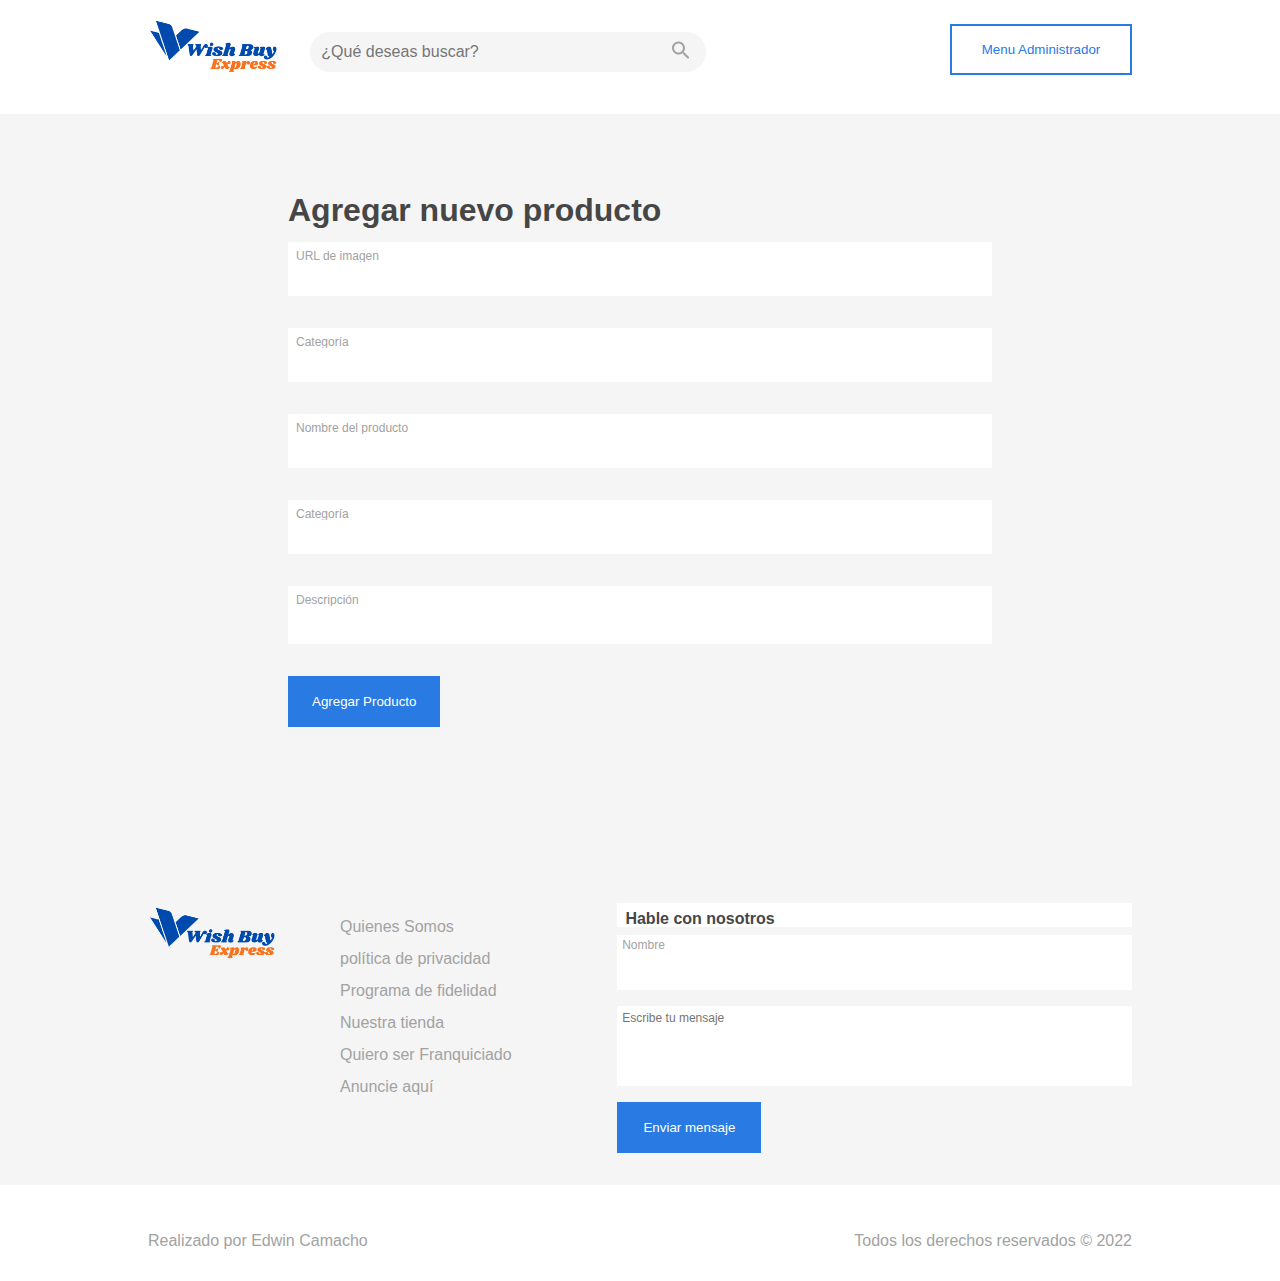
<file: paginas/agregar-nuevo.html>
<!DOCTYPE html>
<html lang="es">
    <head>
        <meta charset="UTF-8">
        <title>Tienda | wishbuyexpress.com</title>
        <link rel="shortcut icon" href="../imagenes/icono.jpg" type="image/x-icon">
        <meta name="viewport" content="width=device-width, initial-scale=1.0">
        <meta name="description" content=" ">
        <link rel="stylesheet" href="../css/reset.css">
        <link href="https://fonts.googleapis.com/css2?family=Open+Sans:wght@400;500;700&family=Raleway:wght@400;500;700&display=swap" rel="stylesheet">
        <link rel="stylesheet" href="../css/style.css">
        <link rel="stylesheet" href="../css/cabecera.css">
        <link rel="stylesheet" href="../css/contacto.css">
        <link rel="stylesheet" href="../css/nuevo-producto.css">





        <link rel="stylesheet" href="../css/footer.css">
    </head>
    <body>
        <header>
            <section class="cabecera">
                <div class="logo">
                    <img class="img-logo" src="../imagenes/logo-wish.png" width="150">
                </div>
                <div class="cabecera__contenedor">
                    <div class="buscador">
                        <input type="text" class="buscador__texto" placeholder="¿Qué deseas buscar?">
                        <button class="buscar__boton"><img src="../imagenes/lupa-buscar.svg"></button>
                    </div>
                    <div class="btn_menu-admin">
                        <button class="bonton__cabecera">Menu Administrador</button>
                    </div>
                </div>
               
            </section>
        </header>
        <main>
            <section class="agregar-producto__contenedor">
                <h2 class="titulo">Agregar nuevo producto</h2>
                <div class="nuevo-producto">
                    <label class="nuevo-producto__titulo">URL de imagen</label>
                    <input type="text" id="url-imagen">
                    <label class="nuevo-producto__titulo">Categoría</label>
                    <input type="text" id="categoria">
                    <label class="nuevo-producto__titulo">Nombre del producto</label>
                    <input type="text" id="nombreProducto">
                    <label class="nuevo-producto__titulo">Categoría</label>
                    <input type="text" id="precio">
                    <label class="nuevo-producto__titulo">Descripción</label>
                    <textarea id="descripcion"></textarea>
                </div>
                <div class="bonton__agregar-nuevo">
                    <button class="boton">Agregar Producto</button>
                </div>
                

            </section>
            
        </main>
        <section class="container__contacto">
            <div class="contacto">
                <div class="contacto__logo">
                    <img src="../imagenes/logo-wish.png" width="200">
                </div>
                <div class="contacto__menu">
                    <nav>
                        <ul>
                            <li><a href="" class="contacto__enlace"></a>Quienes Somos</li>
                            <li><a href="" class="contacto__enlace"></a>política de privacidad</li>
                            <li><a href="" class="contacto__enlace"></a>Programa de fidelidad</li>
                            <li><a href="" class="contacto__enlace"></a>Nuestra tienda</li>
                            <li><a href="" class="contacto__enlace"></a>Quiero ser Franquiciado</li>
                            <li><a href="" class="contacto__enlace"></a>Anuncie aquí</li>
                        </ul>
                    </nav>
                </div>
            </div>
            <div class="form__contacto">
                <form action="" method="post">
                    <label id="contacto__titulo">Hable con nosotros</label>
                    <label for="text-contacto" id="nombre">Nombre</label>
                    <input id="text-contacto" type="text" name="user_name" required>
                    <textarea cols="70" rows="5" id="msg" name="user_msg" placeholder="Escribe tu mensaje" ></textarea> 
                    <button type="submit" class="boton__enviar boton">Enviar mensaje</button>
                </form>
            </div> 
        </section>
    </body>
    <script src="../js/index.js"></script>
    <footer>
        <div class="piePagina">
            <p>Realizado por Edwin Camacho</p>
            <p>Todos los derechos reservados &copy 2022</p>
        </div>

    </footer>
</html>
</file>
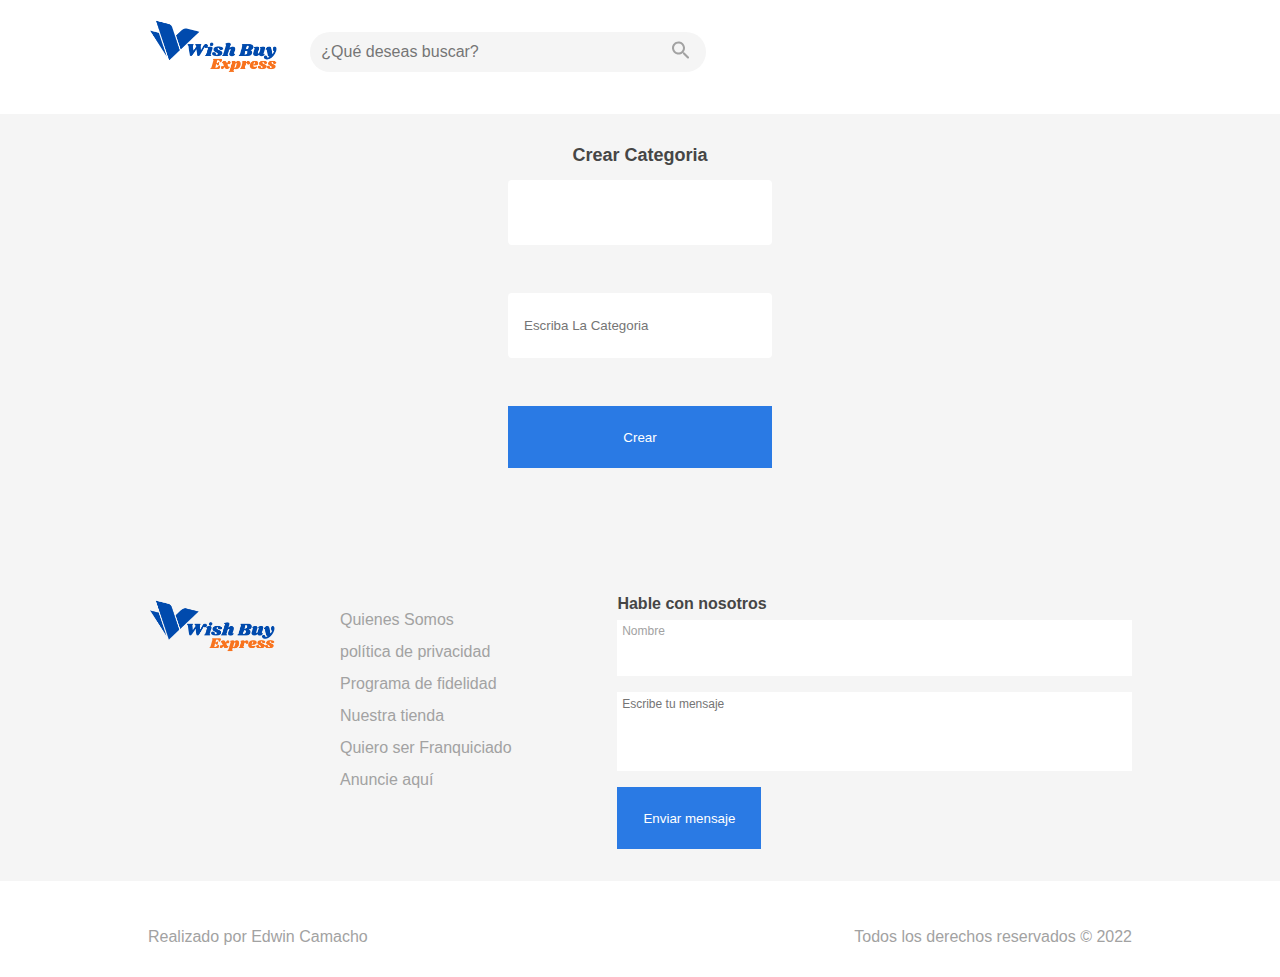
<file: paginas/categoria.html>
<!DOCTYPE html>
<html lang="es">
    <head>
        <meta charset="UTF-8">
        <title>Tienda | wishbuyexpress.com</title>
        <link rel="shortcut icon" href="../imagenes/icono.jpg" type="image/x-icon">
        <meta name="viewport" content="width=device-width, initial-scale=1.0">
        <meta name="description" content=" ">
        <link rel="stylesheet" href="../css/reset.css">
        <link href="https://fonts.googleapis.com/css2?family=Open+Sans:wght@400;500;700&family=Raleway:wght@400;500;700&display=swap" rel="stylesheet">
        <link rel="stylesheet" href="../css/style.css">
        <link rel="stylesheet" href="../css/cabecera.css">
        <link rel="stylesheet" href="../css/contacto.css">
        <link rel="stylesheet" href="../css/footer.css">
        <link rel="stylesheet" href="../css/categoria.css">
    </head>
    <body>
        <header>
            <section class="cabecera">
                <div class="logo">
                    <a href="../index.html"><img class="img-logo" src="../imagenes/logo-wish.png" width="150"></a>
                </div>
                <div class="cabecera__contenedor">
                    <div class="buscador">
                        <input type="text" class="buscador__texto" placeholder="¿Qué deseas buscar?">
                        <button class="buscar__boton"><img src="../imagenes/lupa-buscar.svg"></button>
                    </div>
                </div>
               
            </section>
        </header>
        <main>
            <section class="categoria_contenedor">
                <h2 class="titulo">Crear Categoria</h2>
                <input id="numberId" type="text" readonly/>
                <input id="categoria" type="text" placeholder="Escriba la categoria" data-input-categoria spellcheck="true">
                <button class="boton" type="submit" id="boton__addCategoria" data-btn-categoria>Crear</button>
            </section>
        </main>
        <section class="container__contacto">
            <div class="contacto">
                <div class="contacto__logo">
                    <img src="../imagenes/logo-wish.png" width="200">
                </div>
                <div class="contacto__menu">
                    <nav>
                        <ul>
                            <li><a href="" class="contacto__enlace"></a>Quienes Somos</li>
                            <li><a href="" class="contacto__enlace"></a>política de privacidad</li>
                            <li><a href="" class="contacto__enlace"></a>Programa de fidelidad</li>
                            <li><a href="" class="contacto__enlace"></a>Nuestra tienda</li>
                            <li><a href="" class="contacto__enlace"></a>Quiero ser Franquiciado</li>
                            <li><a href="" class="contacto__enlace"></a>Anuncie aquí</li>
                        </ul>
                    </nav>
                </div>
            </div>
            <div class="form__contacto">
                <form action="" method="post">
                    <h3 id="contacto__titulo">Hable con nosotros</h3>
                    <label for="text-contacto" id="nombre">Nombre</label>
                    <input id="text-contacto" type="text" name="user_name" required>
                    <textarea cols="70" rows="5" id="msg" name="user_msg" placeholder="Escribe tu mensaje" required></textarea> 
                    <button type="submit" class="boton__enviar boton">Enviar mensaje</button>
                </form>
            </div> 
        </section>
    </body>
    <script src="../js/component/addCategoria.js"></script>
    <footer>
        <div class="piePagina">
            <p>Realizado por Edwin Camacho</p>
            <p>Todos los derechos reservados &copy 2022</p>
        </div>

    </footer>
</html>
</file>
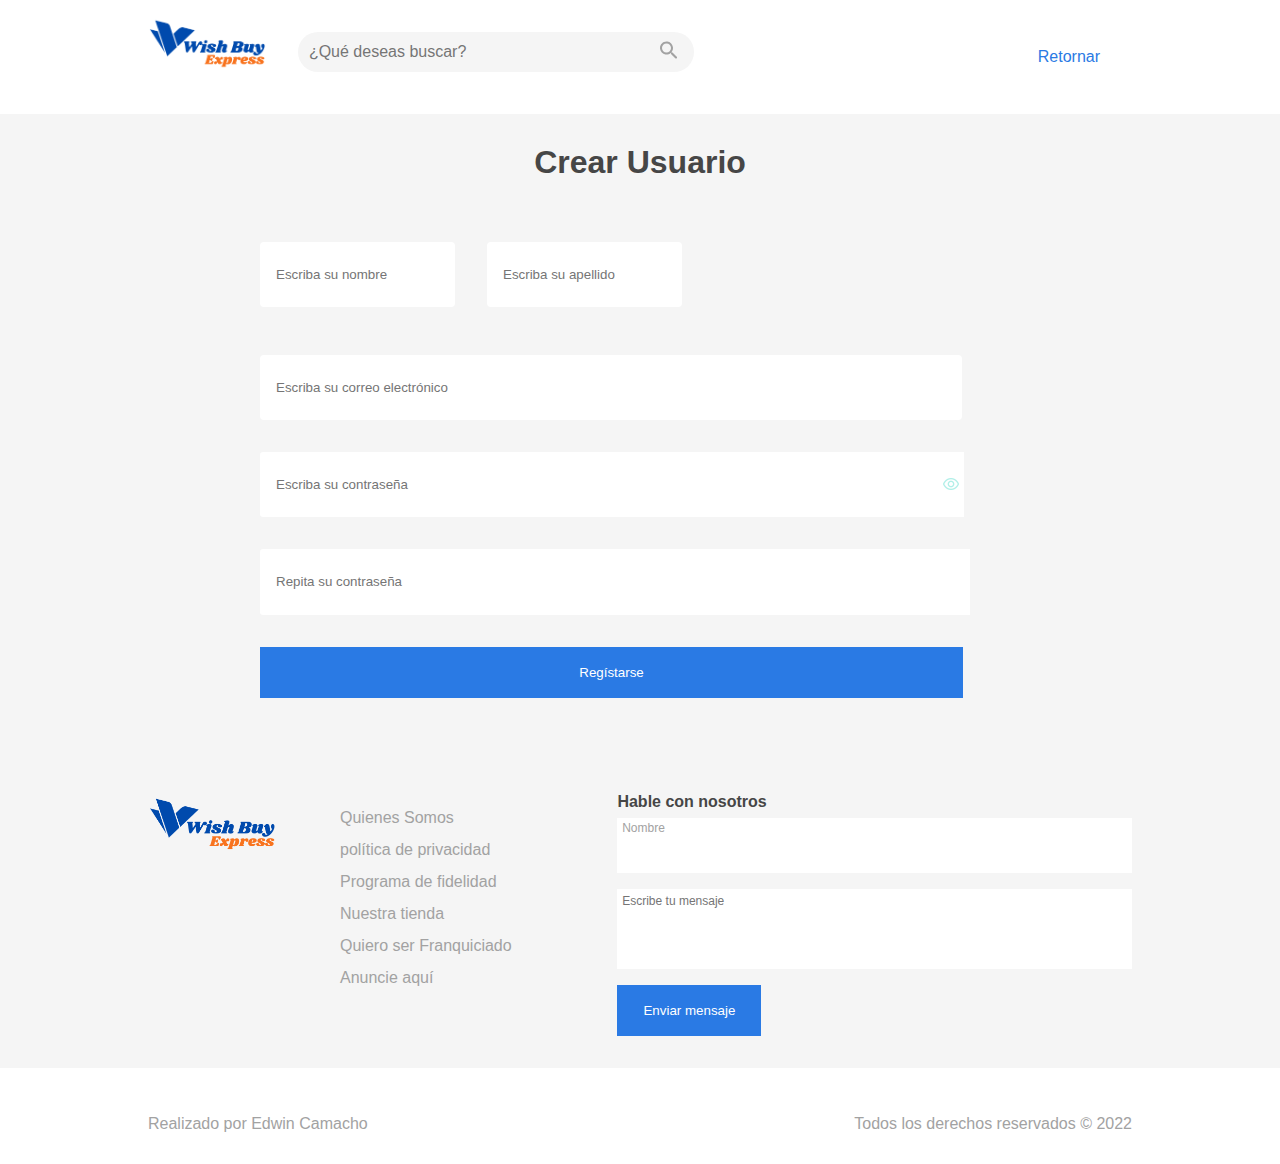
<file: paginas/crear-usuario.html>
<!DOCTYPE html>
<html lang="es">
    <head>
        <meta charset="UTF-8">
        <title>Tienda | wishbuyexpress.com</title>
        <link rel="shortcut icon" href="../imagenes/icono.jpg" type="image/x-icon">
        <meta name="viewport" content="width=device-width, initial-scale=1.0">
        <meta name="description" content=" ">
        <link rel="stylesheet" href="../css/reset.css">
        <link href="https://fonts.googleapis.com/css2?family=Open+Sans:wght@400;500;700&family=Raleway:wght@400;500;700&display=swap" rel="stylesheet">
        <link rel="stylesheet" href="../css/style.css">
        <link rel="stylesheet" href="../css/cabecera.css">
        <link rel="stylesheet" href="../css/contacto.css">
        <link rel="stylesheet" href="../css/footer.css">
        <link rel="stylesheet" href="../css/crear-usuario.css">
    </head>
    <body>
        <header>
            <form class="cabecera">
                <div class="logo">
                    <a href="../index.html"><img class="img-logo" src="../imagenes/logo-wish.png" width="150"></a>
                </div>
                <div class="cabecera__contenedor">
                    <div class="buscador">
                        <input type="text" class="buscador__texto" placeholder="¿Qué deseas buscar?">
                        <button class="buscar__boton"><img src="../imagenes/lupa-buscar.svg"></button>
                    </div>
                </div> 
                <div class="registrar">
                    <a href="../paginas/home-login.html" class="registrarse">Retornar</a>
                </div>
            </section>
        </header>
        <main>
            <form >
                <div class="crearUsuario__contenedor">
                    <h2 class="titulo tituloEncabezado">Crear Usuario</h2>
                
                    <div class="nombreApellido__username"> 
                        <input id="username" title="Nombre" autocomplete="given-name" type="text" name='username' placeholder="Escriba su nombre" required>
                        <input id="lastname" title="Apellido" type="text" autocomplete="family-name" name='lastname' placeholder="Escriba su apellido" required>
                    </div>
                    
                    <div class="username__email">
                        <input id="email" type="email" name="username" placeholder="Escriba su correo electrónico" required>
                        <img id="validacion_email" style="visibility: hidden;"></img>
                    </div>
                    <div class="verPassword1">
                        <input id="password1" type="password" autocomplete="new-password" name='password1' placeholder="Escriba su contraseña" required>
                        <button class="btnOjoPassword" id="ojopassword" type="button"></button>
                        <img id="validacion_password1" style="visibility: hidden;"></img>
                        
                    </div>
                    <div class="verPassword1">
                        <input id="password2" type="password" name='password2' placeholder="Repita su contraseña" required>
                        <img id="validacion_password2" style="visibility: hidden;"></img>
                    </div>
                    
                    
                    <samp id="accesoDenegado"></samp>
                    <button class="boton" type="submit" id="boton__registraUsuario">Regístarse</button>

                </div>
                
            </form>
        </main>
        <section class="container__contacto">
            <div class="contacto">
                <div class="contacto__logo">
                    <img src="../imagenes/logo-wish.png" width="200">
                </div>
                <div class="contacto__menu">
                    <nav>
                        <ul>
                            <li><a href="" class="contacto__enlace"></a>Quienes Somos</li>
                            <li><a href="" class="contacto__enlace"></a>política de privacidad</li>
                            <li><a href="" class="contacto__enlace"></a>Programa de fidelidad</li>
                            <li><a href="" class="contacto__enlace"></a>Nuestra tienda</li>
                            <li><a href="" class="contacto__enlace"></a>Quiero ser Franquiciado</li>
                            <li><a href="" class="contacto__enlace"></a>Anuncie aquí</li>
                        </ul>
                    </nav>
                </div>
            </div>
            <div class="form__contacto">
                <form action="" method="post">
                    <h3 id="contacto__titulo">Hable con nosotros</h3>
                    <label for="text-contacto" id="nombre">Nombre</label>
                    <input id="text-contacto" type="text" name="user_name" required>
                    <textarea cols="70" rows="5" id="msg" name="user_msg" placeholder="Escribe tu mensaje" required></textarea> 
                    <button type="submit" class="boton__enviar boton">Enviar mensaje</button>
                </form>
            </div> 
        </section>
    </body>
    <script src="../js/addClientes.js"></script>
    <footer>
        <div class="piePagina">
            <p>Realizado por Edwin Camacho</p>
            <p>Todos los derechos reservados &copy 2022</p>
        </div>

    </footer>
</html>
</file>
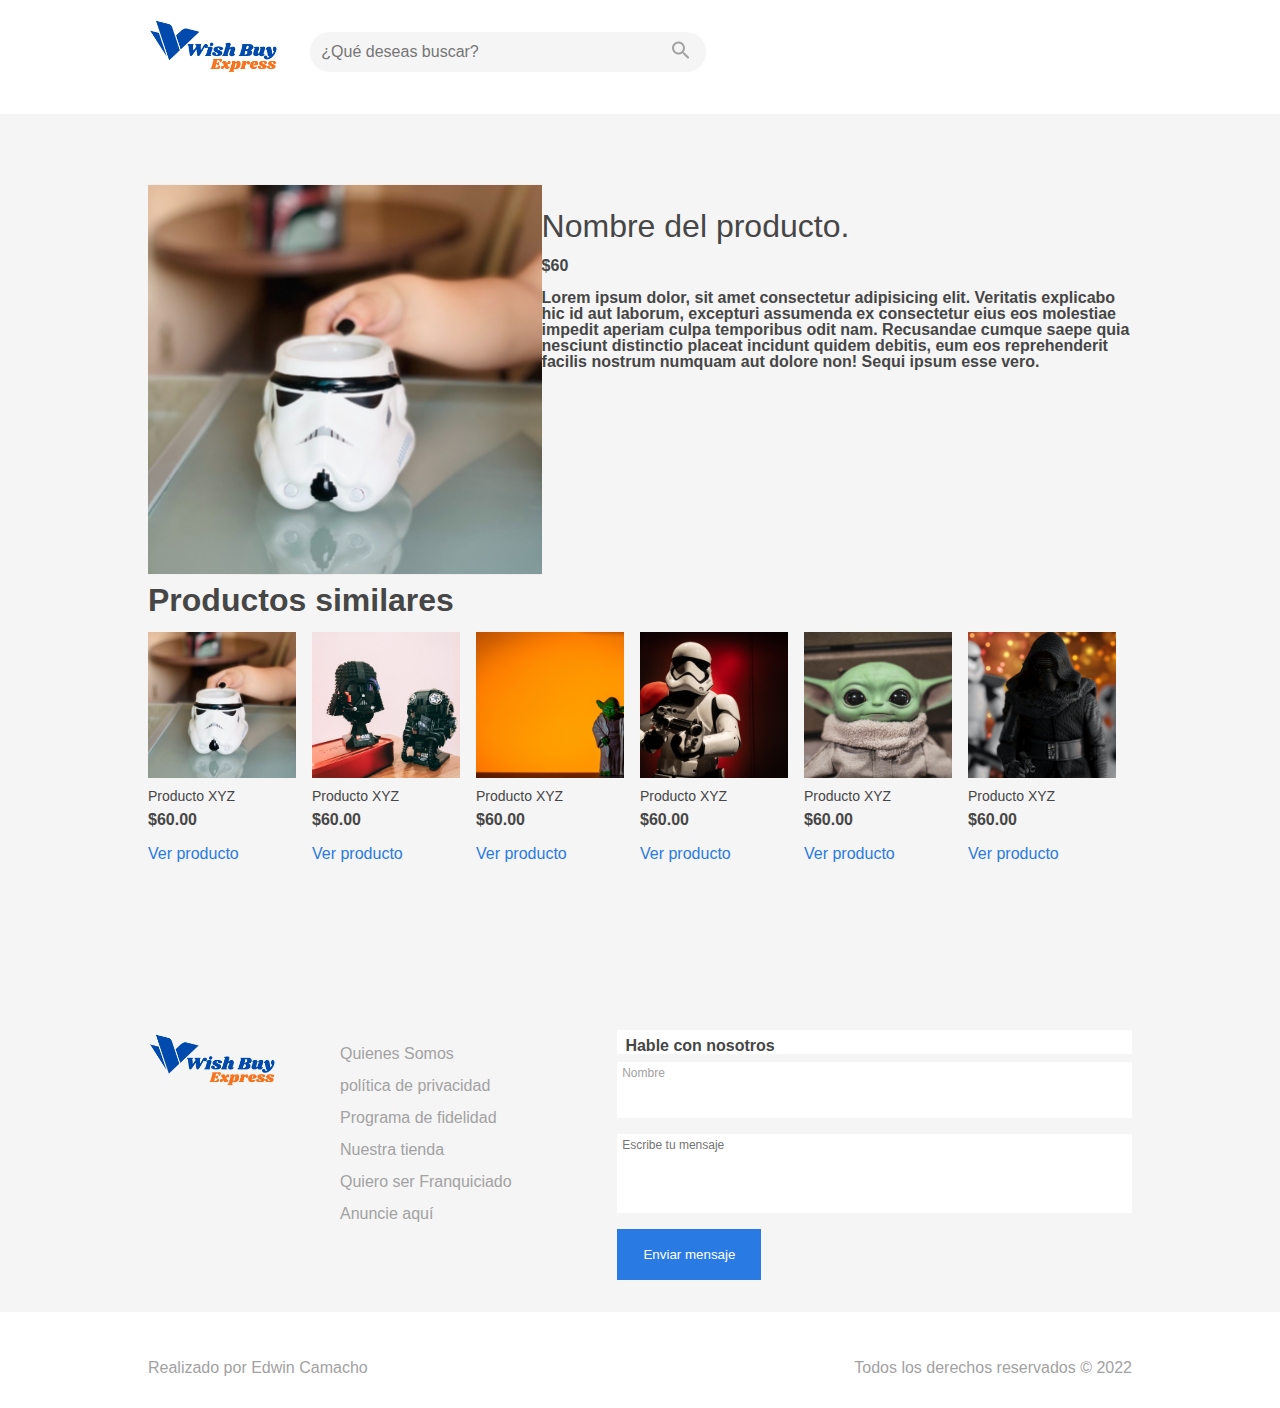
<file: paginas/detalle-producto.html>
<!DOCTYPE html>
<html lang="es">
    <head>
        <meta charset="UTF-8">
        <title>Tienda | wishbuyexpress.com</title>
        <link rel="shortcut icon" href="../imagenes/icono.jpg" type="image/x-icon">
        <meta name="viewport" content="width=device-width, initial-scale=1.0">
        <meta name="description" content=" ">
        <link rel="stylesheet" href="../css/reset.css">
        <link href="https://fonts.googleapis.com/css2?family=Open+Sans:wght@400;500;700&family=Raleway:wght@400;500;700&display=swap" rel="stylesheet">
        <link rel="stylesheet" href="../css/style.css">
        <link rel="stylesheet" href="../css/cabecera.css">
        <link rel="stylesheet" href="../css/contacto.css">
        <link rel="stylesheet" href="../css/card.css">
        <link rel="stylesheet" href="../css/container-seccion.css">
        <link rel="stylesheet" href="../css/detalles-producto.css">






        <link rel="stylesheet" href="../css/footer.css">
    </head>
    <body>
        <header>
            <section class="cabecera">
                <div class="logo">
                    <a href="../index.html"><img class="img-logo" src="../imagenes/logo-wish.png" width="150"></a>
                </div>
                <div class="cabecera__contenedor">
                    <div class="buscador">
                        <input type="text" class="buscador__texto" placeholder="¿Qué deseas buscar?">
                        <button class="buscar__boton"><img src="../imagenes/lupa-buscar.svg"></button>
                    </div>

                </div>
               
            </section>
        </header>
        <main>
            <section class="detalle-producto__container">
                <div class="detalle-producto__contenido">
                    <div class="detalle-producto__imagen">
                        <img id="img-producto" src="../imagenes/unsplash_6FDXGY9J6y4.svg">
                    </div>
                    <div class="detalle-producto__detalle">
                        <h2 id="nombre-producto" class="titulo">Nombre del producto.</h3>
                        <h4 id="precio-producto">$60</h4>
                        <h3 id="descripcion-producto">Lorem ipsum dolor, sit amet consectetur adipisicing elit. Veritatis explicabo hic id aut laborum, excepturi assumenda ex consectetur eius eos molestiae impedit aperiam culpa temporibus odit nam. Recusandae cumque saepe quia nesciunt distinctio placeat incidunt quidem debitis, eum eos reprehenderit facilis nostrum numquam aut dolore non! Sequi ipsum esse vero.</h3>
                    </div>
                </div>   
            </section>
            <section class="container__seccion">
                <div class="container__titulo">
                    <h2>Productos similares</h2>
                </div>
                <div class="contenedor__card">
                    <div class="card">
                        <a href=""><img src="../imagenes/unsplash_6FDXGY9J6y4.svg"></a>
                        <h2 class="producto">Producto XYZ</h2>
                        <h3 class="precio">$60.00</h3>
                        <a href="" class="ir__producto">Ver producto</a>
                    </div>
                    <div class="card">
                        <a href=""><img src="../imagenes/unsplash_epRFE_hBNjo.svg"></a>
                        <h2 class="producto">Producto XYZ</h2>
                        <h3 class="precio">$60.00</h3>
                        <a href="" class="ir__producto">Ver producto</a>
                    </div>
                    <div class="card">
                        <a href=""><img src="../imagenes/unsplash_KeGToDVN0l4.svg"></a>
                        <h2 class="producto">Producto XYZ</h2>
                        <h3 class="precio">$60.00</h3>
                        <a href="" class="ir__producto">Ver producto</a>
                    </div>
                    <div class="card">
                        <a href=""><img src="../imagenes/unsplash_4OHkK555s1A.svg"></a>
                        <h2 class="producto">Producto XYZ</h2>
                        <h3 class="precio">$60.00</h3>
                        <a href="" class="ir__producto">Ver producto</a>
                    </div>
                    <div class="card">
                        <a href=""><img src="../imagenes/unsplash_R8L1l9RN198.svg"></a>
                        <h2 class="producto">Producto XYZ</h2>
                        <h3 class="precio">$60.00</h3>
                        <a href="" class="ir__producto">Ver producto</a>
                    </div>
                    <div class="card">
                        <a href=""><img src="../imagenes/unsplash_1VV1MRafd7A.svg"></a>
                        <h2 class="producto">Producto XYZ</h2>
                        <h3 class="precio">$60.00</h3>
                        <a href="" class="ir__producto">Ver producto</a>
                    </div>
                </div>
            </section>
            
        </main>
        <section class="container__contacto">
            <div class="contacto">
                <div class="contacto__logo">
                    <img src="../imagenes/logo-wish.png" width="200">
                </div>
                <div class="contacto__menu">
                    <nav>
                        <ul>
                            <li><a href="" class="contacto__enlace"></a>Quienes Somos</li>
                            <li><a href="" class="contacto__enlace"></a>política de privacidad</li>
                            <li><a href="" class="contacto__enlace"></a>Programa de fidelidad</li>
                            <li><a href="" class="contacto__enlace"></a>Nuestra tienda</li>
                            <li><a href="" class="contacto__enlace"></a>Quiero ser Franquiciado</li>
                            <li><a href="" class="contacto__enlace"></a>Anuncie aquí</li>
                        </ul>
                    </nav>
                </div>
            </div>
            <div class="form__contacto">
                <form action="" method="post">
                    <label id="contacto__titulo">Hable con nosotros</label>
                    <label for="text-contacto" id="nombre">Nombre</label>
                    <input id="text-contacto" type="text" name="user_name" required>
                    <textarea cols="70" rows="5" id="msg" name="user_msg" placeholder="Escribe tu mensaje" required></textarea> 
                    <button type="submit" class="boton__enviar boton">Enviar mensaje</button>
                </form>
            </div> 
        </section>
    </body>
    <script src="../js/index.js"></script>
    <footer>
        <div class="piePagina">
            <p>Realizado por Edwin Camacho</p>
            <p>Todos los derechos reservados &copy 2022</p>
        </div>

    </footer>
</html>
</file>
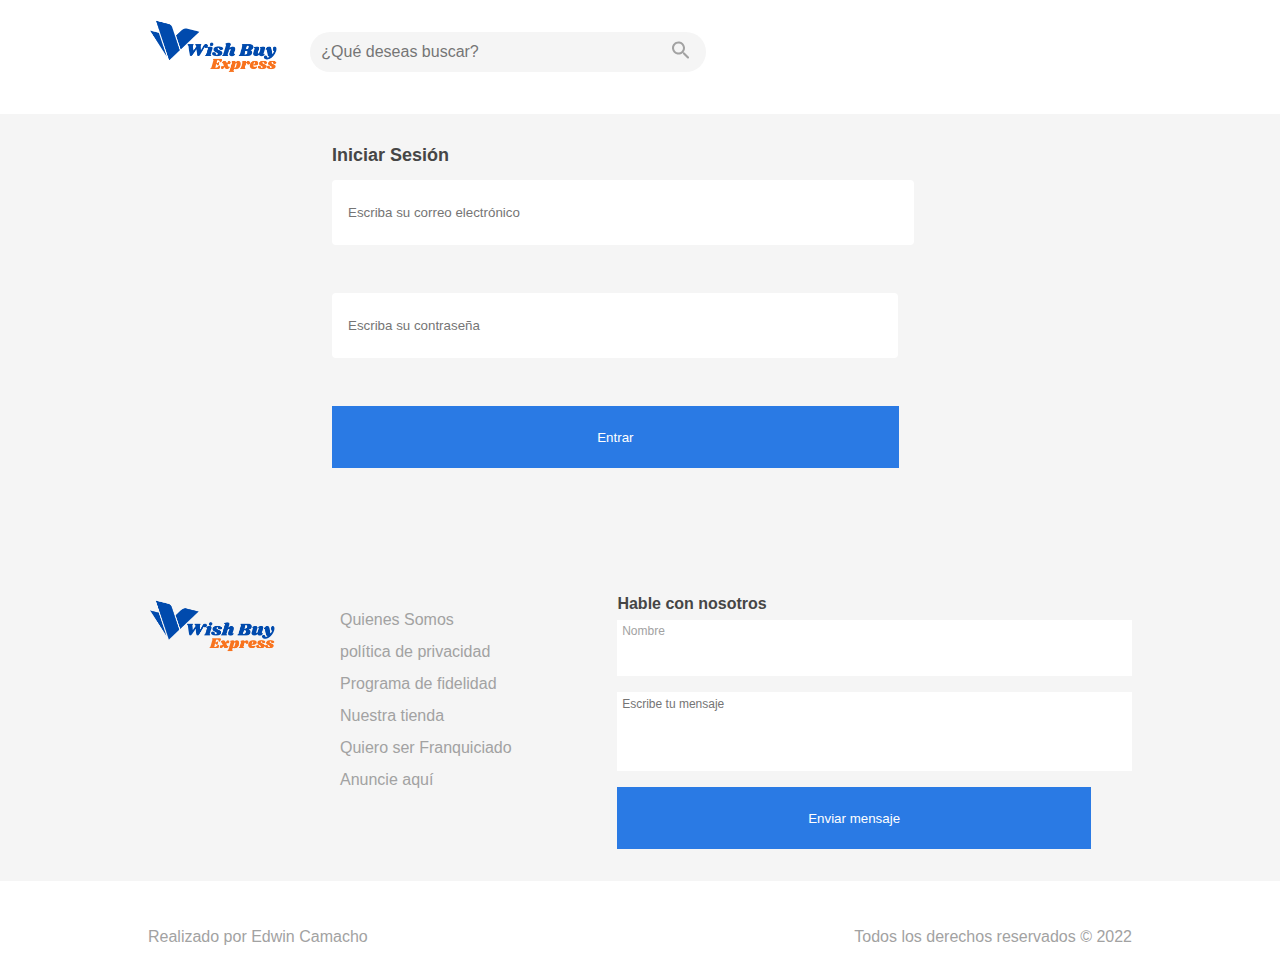
<file: paginas/home-login.html>
<!DOCTYPE html>
<html lang="es">
    <head>
        <meta charset="UTF-8">
        <title>Tienda | wishbuyexpress.com</title>
        <link rel="shortcut icon" href="../imagenes/icono.jpg" type="image/x-icon">
        <meta name="viewport" content="width=device-width, initial-scale=1.0">
        <meta name="description" content=" ">
        <link rel="stylesheet" href="../css/reset.css">
        <link href="https://fonts.googleapis.com/css2?family=Open+Sans:wght@400;500;700&family=Raleway:wght@400;500;700&display=swap" rel="stylesheet">
        <link rel="stylesheet" href="../css/style.css">
        <link rel="stylesheet" href="../css/cabecera.css">
        <link rel="stylesheet" href="../css/contacto.css">
        <link rel="stylesheet" href="../css/footer.css">
        <link rel="stylesheet" href="../css/home-login.css">
    </head>
    <body>
        <header>
            <section class="cabecera">
                <div class="logo">
                    <a href="../index.html"><img class="img-logo" src="../imagenes/logo-wish.png" width="150"></a>
                </div>
                <div class="cabecera__contenedor">
                    <div class="buscador">
                        <input type="text" class="buscador__texto" placeholder="¿Qué deseas buscar?">
                        <button class="buscar__boton"><img src="../imagenes/lupa-buscar.svg"></button>
                    </div>
                </div>
               
            </section>
        </header>
        <main>
            <section class="login_contenedor">
                <h2 class="titulo">Iniciar Sesión</h2>
                <div class="username__email">
                    <input id="email" type="email" name="username" placeholder="Escriba su correo electrónico" required>
                    <img id="validacion" style="visibility: hidden;"></img>
                </div>
                <input id="password" type="password" name='password' placeholder="Escriba su contraseña" required>
                <samp id="accesoDenegado"></samp>
                <button class="boton" type="submit" id="boton__registraUsuario">Entrar</button>
            </section>
        </main>
        <section class="container__contacto">
            <div class="contacto">
                <div class="contacto__logo">
                    <img src="../imagenes/logo-wish.png" width="200">
                </div>
                <div class="contacto__menu">
                    <nav>
                        <ul>
                            <li><a href="" class="contacto__enlace"></a>Quienes Somos</li>
                            <li><a href="" class="contacto__enlace"></a>política de privacidad</li>
                            <li><a href="" class="contacto__enlace"></a>Programa de fidelidad</li>
                            <li><a href="" class="contacto__enlace"></a>Nuestra tienda</li>
                            <li><a href="" class="contacto__enlace"></a>Quiero ser Franquiciado</li>
                            <li><a href="" class="contacto__enlace"></a>Anuncie aquí</li>
                        </ul>
                    </nav>
                </div>
            </div>
            <div class="form__contacto">
                <form action="" method="post">
                    <h3 id="contacto__titulo">Hable con nosotros</h3>
                    <label for="text-contacto" id="nombre">Nombre</label>
                    <input id="text-contacto" type="text" name="user_name" required>
                    <textarea cols="70" rows="5" id="msg" name="user_msg" placeholder="Escribe tu mensaje" required></textarea> 
                    <button type="submit" class="boton__enviar boton">Enviar mensaje</button>
                </form>
            </div> 
        </section>
    </body>
    <script src="../js/login.js"></script>
    <footer>
        <div class="piePagina">
            <p>Realizado por Edwin Camacho</p>
            <p>Todos los derechos reservados &copy 2022</p>
        </div>

    </footer>
</html>
</file>
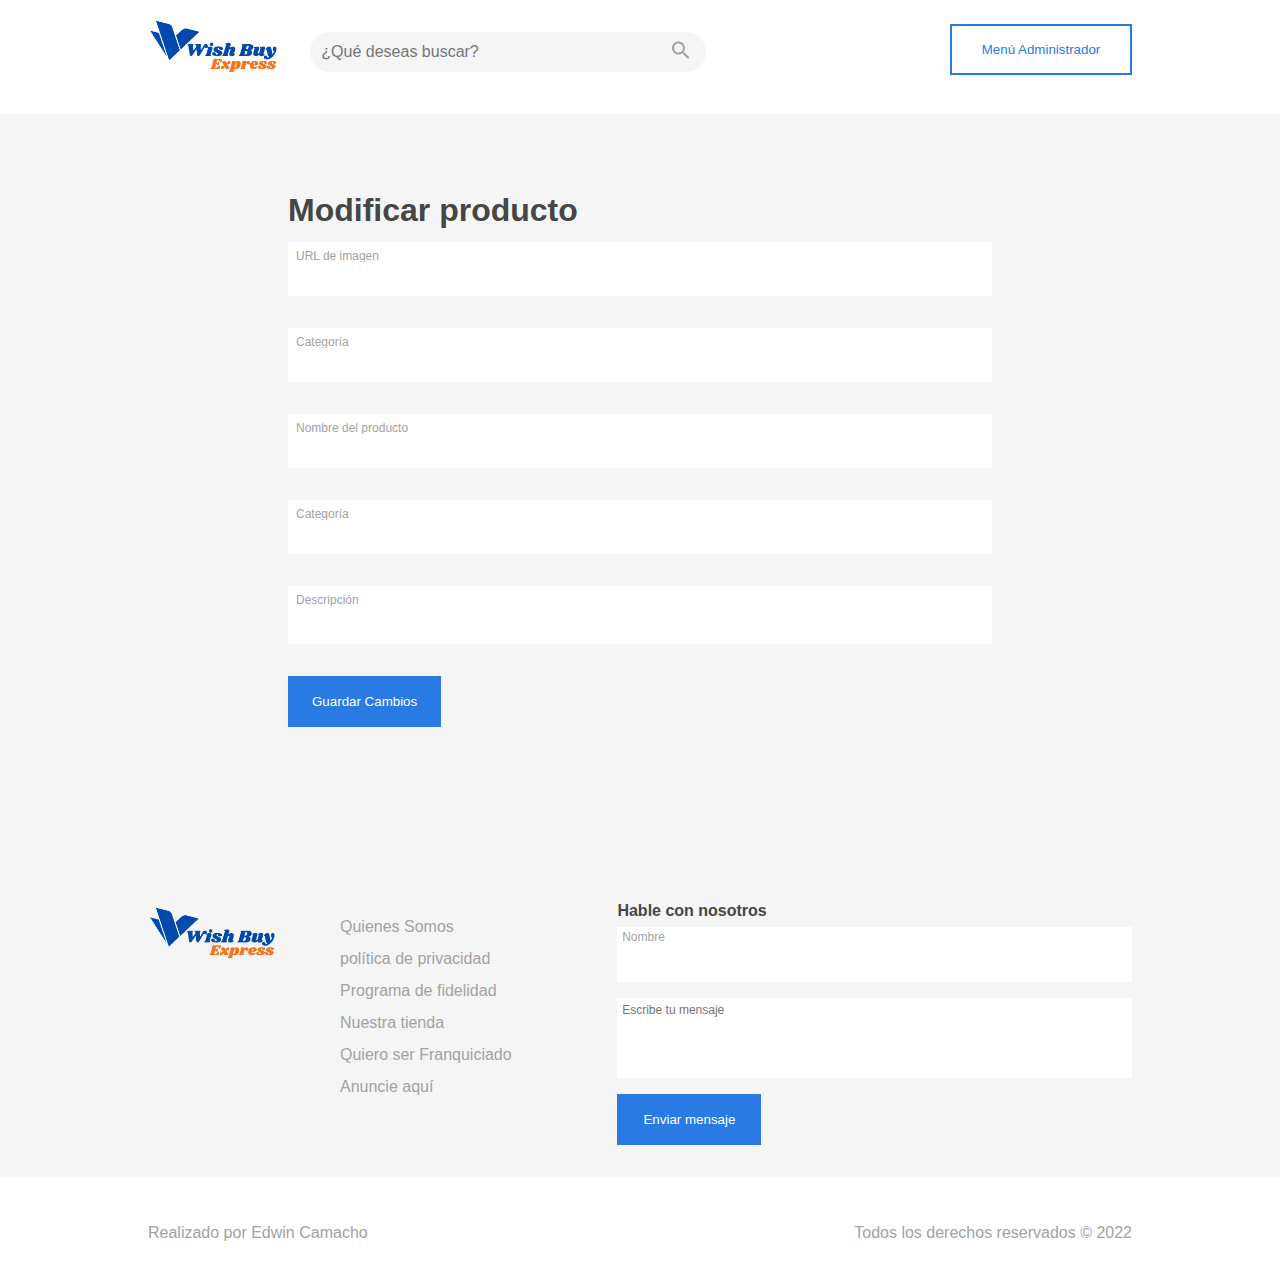
<file: paginas/modificar-producto.html>
<!DOCTYPE html>
<html lang="es">
    <head>
        <meta charset="UTF-8">
        <title>Tienda | wishbuyexpress.com</title>
        <link rel="shortcut icon" href="../imagenes/icono.jpg" type="image/x-icon">
        <meta name="viewport" content="width=device-width, initial-scale=1.0">
        <meta name="description" content=" ">
        <link rel="stylesheet" href="../css/reset.css">
        <link href="https://fonts.googleapis.com/css2?family=Open+Sans:wght@400;500;700&family=Raleway:wght@400;500;700&display=swap" rel="stylesheet">
        <link rel="stylesheet" href="../css/style.css">
        <link rel="stylesheet" href="../css/cabecera.css">
        <link rel="stylesheet" href="../css/contacto.css">
        <link rel="stylesheet" href="../css/nuevo-producto.css">





        <link rel="stylesheet" href="../css/footer.css">
    </head>
    <body>
        <header>
            <section class="cabecera">
                <div class="logo">
                    <a href="../index.html"><img class="img-logo" src="../imagenes/logo-wish.png" width="150"></a>
                </div>
                <div class="cabecera__contenedor">
                    <div class="buscador">
                        <input type="text" class="buscador__texto" placeholder="¿Qué deseas buscar?">
                        <button class="buscar__boton"><img src="../imagenes/lupa-buscar.svg"></button>
                    </div>
                    <div class="btn_menu-admin">
                        <button class="bonton__cabecera" id="boton_menu-admin">Menú Administrador</button>
                    </div>
                </div>
               
            </section>
        </header>
        <main>
            <section class="agregar-producto__contenedor">
               
                <h2 class="titulo">Modificar producto</h2>
                <div class="nuevo-producto">
                    <label class="nuevo-producto__titulo">URL de imagen</label>
                    <input type="text" id="url-imagen">
                    <label class="nuevo-producto__titulo">Categoría</label>
                    <input type="text" id="categoria">
                    <label class="nuevo-producto__titulo">Nombre del producto</label>
                    <input type="text" id="nombreProducto">
                    <label class="nuevo-producto__titulo">Categoría</label>
                    <input type="text" id="precio">
                    <label class="nuevo-producto__titulo">Descripción</label>
                    <textarea id="descripcion"></textarea>
                </div>
                <div class="bonton__agregar-nuevo">
                    <button class="boton">Guardar Cambios</button>
                </div>
                
            </section>
            
        </main>
        <section class="container__contacto">
            <div class="contacto">
                <div class="contacto__logo">
                    <img src="../imagenes/logo-wish.png" width="200">
                </div>
                <div class="contacto__menu">
                    <nav>
                        <ul>
                            <li><a href="" class="contacto__enlace"></a>Quienes Somos</li>
                            <li><a href="" class="contacto__enlace"></a>política de privacidad</li>
                            <li><a href="" class="contacto__enlace"></a>Programa de fidelidad</li>
                            <li><a href="" class="contacto__enlace"></a>Nuestra tienda</li>
                            <li><a href="" class="contacto__enlace"></a>Quiero ser Franquiciado</li>
                            <li><a href="" class="contacto__enlace"></a>Anuncie aquí</li>
                        </ul>
                    </nav>
                </div>
            </div>
            <div class="form__contacto">
                <form action="" method="post">
                    <h3 id="contacto__titulo">Hable con nosotros</h3>
                    <label for="text-contacto" id="nombre">Nombre</label>
                    <input id="text-contacto" type="text" name="user_name" required>
                    <textarea cols="70" rows="5" id="msg" name="user_msg" placeholder="Escribe tu mensaje" required ></textarea> 
                    <button type="submit" class="boton__enviar boton">Enviar mensaje</button>
                </form>
            </div> 
        </section>
    </body>
    <script src="../js/modificar-producto.js"></script>
    <footer>
        <div class="piePagina">
            <p>Realizado por Edwin Camacho</p>
            <p>Todos los derechos reservados &copy 2022</p>
        </div>

    </footer>
</html>
</file>
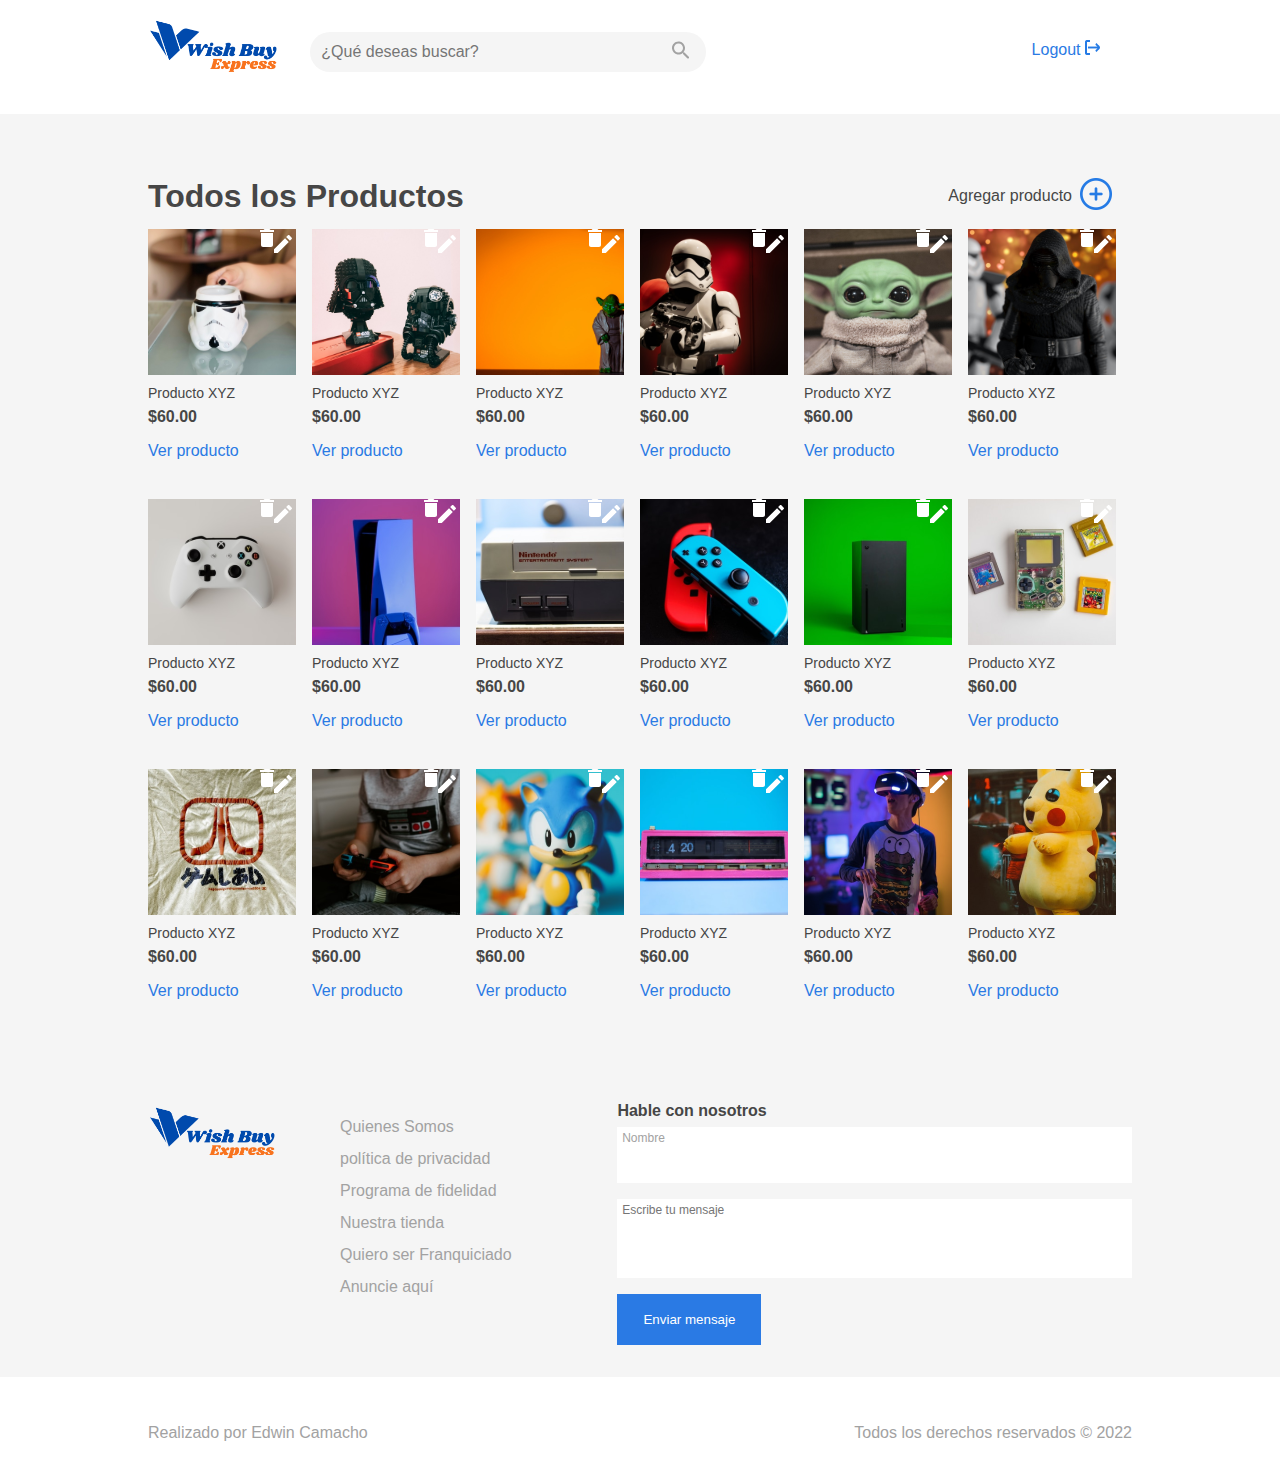
<file: paginas/productos.html>
<!DOCTYPE html>
<html lang="es">
    <head>
        <meta charset="UTF-8">
        <title>Tienda | wishbuyexpress.com</title>
        <link rel="shortcut icon" href="../imagenes/icono.jpg" type="image/x-icon">
        <meta name="viewport" content="width=device-width, initial-scale=1.0">
        <meta name="description" content=" ">
        <link rel="stylesheet" href="../css/reset.css">
        <link href="https://fonts.googleapis.com/css2?family=Open+Sans:wght@400;500;700&family=Raleway:wght@400;500;700&display=swap" rel="stylesheet">
        <link rel="stylesheet" href="../css/style.css">
        <link rel="stylesheet" href="../css/cabecera.css">
        <link rel="stylesheet" href="../css/container-seccion.css">
        <link rel="stylesheet" href="../css/card.css">
        <link rel="stylesheet" href="../css/contacto.css">
        <link rel="stylesheet" href="../css/productos.css">




        <link rel="stylesheet" href="../css/footer.css">
    </head>
    <body>
        <header>
            <section class="cabecera">
                <div class="logo">
                    <a href="../index.html"><img class="img-logo" src="../imagenes/logo-wish.png" width="150"></a>
                </div>
                <div class="cabecera__contenedor">
                    <div class="buscador">
                        <input type="text" class="buscador__texto" placeholder="¿Qué deseas buscar?">
                        <button class="buscar__boton"><img src="../imagenes/lupa-buscar.svg"></button>
                    </div>
                    <div class="link__logout">
                        <a href="http://127.0.0.1:5501/index.html" class="btn_logout">Logout <img src="../imagenes/exit-free-icon-font.png" width="15"></a>
                    </div>
                </div>
               
            </section>
        </header>
        <main>
            <section class="container__seccion seccionProducto_1">
                <div class="control_agregarPedido">
                    <div class="container__titulo">
                        <h2>Todos los Productos</h2>
                    </div>
                    <div class="container__nuevoProducto">
                        <a href="http://127.0.0.1:5501/paginas/agregar-nuevo.html" class="textoLink-nuevoProducto">Agregar producto</a>
                        <a href="http://127.0.0.1:5501/paginas/agregar-nuevo.html   " class="btn_nuevoProducto"><img src="../imagenes/add-free-icon-font.png" alt="" width="32" class="img-addProducto"></a>
                    </div>
                </div>
                
                
                <div class="contenedor__card">
                    <div class="card">
                        <div class="contenedor__card___interno">
                            <div class="card_control-interno">
                                <a><img src="../imagenes/cesto.svg" id="imagen1" class="cesto"></a>
                                <a href="http://127.0.0.1:5501/paginas/modificar-producto.html" class=""><img src="../imagenes/lapiz.svg" id="lapiz"></a>  
                            </div>
                            <div class="imagen-producto">
                                <a href=""><img src="../imagenes/unsplash_6FDXGY9J6y4.svg" ></a>
                            </div>
                        </div>
                        <h2 class="producto">Producto XYZ</h2>
                        <h3 class="precio">$60.00</h3>
                        <a href="http://127.0.0.1:5501/paginas/detalle-producto.html" class="ir__producto">Ver producto</a>
                    </div>
                    <div class="card">
                        <div class="contenedor__card___interno">
                            <div class="card_control-interno">
                                <a><img src="../imagenes/cesto.svg" id="imagen2" class="cesto"></a>
                                <a href="http://127.0.0.1:5501/paginas/modificar-producto.html" class=""><img src="../imagenes/lapiz.svg" id="lapiz"></a>  
                            </div>
                            <div class="imagen-producto">
                                <a href=""><img src="../imagenes/unsplash_epRFE_hBNjo.svg"></a>
                            </div>
                        </div>
                        <h2 class="producto">Producto XYZ</h2>
                        <h3 class="precio">$60.00</h3>
                        <a href="http://127.0.0.1:5501/paginas/detalle-producto.html" class="ir__producto">Ver producto</a>
                    </div>
                    <div class="card">
                        <div class="contenedor__card___interno">
                            <div class="card_control-interno">
                                <a><img src="../imagenes/cesto.svg" id="imagen3"></a>
                                <a href="http://127.0.0.1:5501/paginas/modificar-producto.html" class=""><img src="../imagenes/lapiz.svg" id="lapiz"></a>  
                            </div>
                            <div class="imagen-producto">
                                <a href=""><img src="../imagenes/unsplash_KeGToDVN0l4.svg"></a>
                            </div>
                        </div>
                        <h2 class="producto">Producto XYZ</h2>
                        <h3 class="precio">$60.00</h3>
                        <a href="http://127.0.0.1:5501/paginas/detalle-producto.html" class="ir__producto">Ver producto</a>
                    </div>
                    <div class="card">
                        <div class="contenedor__card___interno">
                            <div class="card_control-interno">
                                <a><img src="../imagenes/cesto.svg" id="imagen4"></a>
                                <a href="http://127.0.0.1:5501/paginas/modificar-producto.html" class=""><img src="../imagenes/lapiz.svg" id="lapiz"></a>  
                            </div>
                            <div class="imagen-producto">
                                <a href=""><img src="../imagenes/unsplash_4OHkK555s1A.svg"></a>
                            </div>
                        </div>
                        <h2 class="producto">Producto XYZ</h2>
                        <h3 class="precio">$60.00</h3>
                        <a href="http://127.0.0.1:5501/paginas/detalle-producto.html" class="ir__producto">Ver producto</a>
                    </div>
                    <div class="card">
                        <div class="contenedor__card___interno">
                            <div class="card_control-interno">
                                <a><img src="../imagenes/cesto.svg" id="imagen5"></a>
                                <a href="http://127.0.0.1:5501/paginas/modificar-producto.html" class=""><img src="../imagenes/lapiz.svg" id="lapiz"></a>  
                            </div>
                            <div class="imagen-producto">
                                <a href=""><img src="../imagenes/unsplash_R8L1l9RN198.svg"></a>
                            </div>
                        </div>
                        <h2 class="producto">Producto XYZ</h2>
                        <h3 class="precio">$60.00</h3>
                        <a href="http://127.0.0.1:5501/paginas/detalle-producto.html" class="ir__producto">Ver producto</a>
                    </div>
                    <div class="card">
                        <div class="contenedor__card___interno">
                            <div class="card_control-interno">
                                <a><img src="../imagenes/cesto.svg" id="imagen6"></a>
                                <a href="http://127.0.0.1:5501/paginas/modificar-producto.html" class=""><img src="../imagenes/lapiz.svg" id="lapiz"></a>  
                            </div>
                            <div class="imagen-producto">
                                <a href=""><img src="../imagenes/unsplash_1VV1MRafd7A.svg"></a>
                            </div>
                        </div>
                        <h2 class="producto">Producto XYZ</h2>
                        <h3 class="precio">$60.00</h3>
                        <a href="http://127.0.0.1:5501/paginas/detalle-producto.html" class="ir__producto">Ver producto</a>
                    </div>
                </div>
            </section>
            <section class="container__seccion seccionProducto_2">
                <div class="contenedor__card">
                    <div class="card">
                        <div class="contenedor__card___interno">
                            <div class="card_control-interno">
                                <a><img src="../imagenes/cesto.svg" id="imagen7"></a>
                                <a href="http://127.0.0.1:5501/paginas/modificar-producto.html" class=""><img src="../imagenes/lapiz.svg" id="lapiz"></a>  
                            </div>
                            <div class="imagen-producto">
                                <a href=""><img src="../imagenes/unsplash_0POwK6iAiRQ.svg"></a>
                            </div>
                        </div>
                        <h2 class="producto">Producto XYZ</h2>
                        <h3 class="precio">$60.00</h3>
                        <a href="http://127.0.0.1:5501/paginas/detalle-producto.html" class="ir__producto">Ver producto</a>
                    </div>
                    <div class="card">
                        <div class="contenedor__card___interno">
                            <div class="card_control-interno">
                                <a><img src="../imagenes/cesto.svg" id="imagen8"></a>
                                <a href="http://127.0.0.1:5501/paginas/modificar-producto.html" class=""><img src="../imagenes/lapiz.svg" id="lapiz"></a>  
                            </div>
                            <div class="imagen-producto">
                                <a href=""><img src="../imagenes/unsplash_caNzzoxls8Q.svg"></a>
                            </div>
                        </div>
                        <h2 class="producto">Producto XYZ</h2>
                        <h3 class="precio">$60.00</h3>
                        <a href="http://127.0.0.1:5501/paginas/detalle-producto.html" class="ir__producto">Ver producto</a>
                    </div>
                    <div class="card">
                        <div class="contenedor__card___interno">
                            <div class="card_control-interno">
                                <a><img src="../imagenes/cesto.svg" id="imagen9"></a>
                                <a href="http://127.0.0.1:5501/paginas/modificar-producto.html" class=""><img src="../imagenes/lapiz.svg" id="lapiz"></a>  
                            </div>
                            <div class="imagen-producto">
                                <a href=""><img src="../imagenes/unsplash_ZV7lnfyQLmA.svg"></a>
                            </div>
                        </div>
                        <h2 class="producto">Producto XYZ</h2>
                        <h3 class="precio">$60.00</h3>
                        <a href="http://127.0.0.1:5501/paginas/detalle-producto.html" class="ir__producto">Ver producto</a>
                    </div>
                    <div class="card">
                        <div class="contenedor__card___interno">
                            <div class="card_control-interno">
                                <a><img src="../imagenes/cesto.svg" id="imagen10"></a>
                                <a href="http://127.0.0.1:5501/paginas/modificar-producto.html" class=""><img src="../imagenes/lapiz.svg" id="lapiz"></a>  
                            </div>
                            <div class="imagen-producto">
                                <a href=""><img src="../imagenes/unsplash_wa5z9o9fgjw.svg"></a>
                            </div>
                        </div>
                        <h2 class="producto">Producto XYZ</h2>
                        <h3 class="precio">$60.00</h3>
                        <a href="http://127.0.0.1:5501/paginas/detalle-producto.html" class="ir__producto">Ver producto</a>
                    </div>
                    <div class="card">
                        <div class="contenedor__card___interno">
                            <div class="card_control-interno">
                                <a><img src="../imagenes/cesto.svg" id="imagen11"></a>
                                <a href="http://127.0.0.1:5501/paginas/modificar-producto.html" class=""><img src="../imagenes/lapiz.svg" id="lapiz"></a>  
                            </div>
                            <div class="imagen-producto">
                                <a href=""><img src="../imagenes/unsplash_Zjn4dT993-g.svg"></a>
                            </div>
                        </div>
                        <h2 class="producto">Producto XYZ</h2>
                        <h3 class="precio">$60.00</h3>
                        <a href="http://127.0.0.1:5501/paginas/detalle-producto.html" class="ir__producto">Ver producto</a>
                    </div>
                    <div class="card">
                        <div class="contenedor__card___interno">
                            <div class="card_control-interno">
                                <a><img src="../imagenes/cesto.svg" id="imagen12"></a>
                                <a href="http://127.0.0.1:5501/paginas/modificar-producto.html" class=""><img src="../imagenes/lapiz.svg" id="lapiz"></a>  
                            </div>
                            <div class="imagen-producto">
                                <a href=""><img src="../imagenes/unsplash_k-xYhI3-gJM.svg"></a>
                            </div>
                        </div>
                        <h2 class="producto">Producto XYZ</h2>
                        <h3 class="precio">$60.00</h3>
                        <a href="http://127.0.0.1:5501/paginas/detalle-producto.html" class="ir__producto">Ver producto</a>
                    </div>
                </div>
            </section>
            <section class="container__seccion seccionProducto_3">
                <div class="contenedor__card">
                    <div class="card">
                        <div class="contenedor__card___interno">
                            <div class="card_control-interno">
                                <a><img src="../imagenes/cesto.svg" id="imagen13"></a>
                                <a href="http://127.0.0.1:5501/paginas/modificar-producto.html" class=""><img src="../imagenes/lapiz.svg" id="lapiz"></a>  
                            </div>
                            <div class="imagen-producto">
                                <a href=""><img src="../imagenes/unsplash_fMP-oCze3AY.svg"></a>
                            </div>
                        </div>
                        <h2 class="producto">Producto XYZ</h2>
                        <h3 class="precio">$60.00</h3>
                        <a href="http://127.0.0.1:5501/paginas/detalle-producto.html" class="ir__producto">Ver producto</a>
                    </div>
                    <div class="card">
                        <div class="contenedor__card___interno">
                            <div class="card_control-interno">
                                <a><img src="../imagenes/cesto.svg" id="imagen14"></a>
                                <a href="http://127.0.0.1:5501/paginas/modificar-producto.html" class=""><img src="../imagenes/lapiz.svg" id="lapiz"></a>  
                            </div>
                            <div class="imagen-producto">
                                <a href=""><img src="../imagenes/unsplash_bUgaIaZysH0.svg"></a>
                            </div>
                        </div>
                        <h2 class="producto">Producto XYZ</h2>
                        <h3 class="precio">$60.00</h3>
                        <a href="http://127.0.0.1:5501/paginas/detalle-producto.html" class="ir__producto">Ver producto</a>
                    </div>
                    <div class="card">
                        <div class="contenedor__card___interno">
                            <div class="card_control-interno">
                                <a class="boton_cesto" id="imagen1"><img src="../imagenes/cesto.svg" id="imagen15"></a>
                                <a href="http://127.0.0.1:5501/paginas/modificar-producto.html" class=""><img src="../imagenes/lapiz.svg" id="lapiz"></a>  
                            </div>
                            <div class="imagen-producto">
                                <a href=""><img src="../imagenes/unsplash_sYVY_ZKwaxU.svg"></a>
                            </div>
                        </div>
                        <h2 class="producto">Producto XYZ</h2>
                        <h3 class="precio">$60.00</h3>
                        <a href="http://127.0.0.1:5501/paginas/detalle-producto.html" class="ir__producto">Ver producto</a>
                    </div>
                    <div class="card">
                        <div class="contenedor__card___interno">
                            <div class="card_control-interno">
                                <a class="boton_cesto" id="imagen2"><img src="../imagenes/cesto.svg" id="imagen16"></a>
                                <a href="http://127.0.0.1:5501/paginas/modificar-producto.html" class=""><img src="../imagenes/lapiz.svg" id="lapiz"></a>  
                            </div>
                            <div class="imagen-producto">
                                <a href=""><img src="../imagenes/unsplash_jMT6BrgBuXU.svg"></a>
                            </div>
                        </div>
                        <h2 class="producto">Producto XYZ</h2>
                        <h3 class="precio">$60.00</h3>
                        <a href="http://127.0.0.1:5501/paginas/detalle-producto.html" class="ir__producto">Ver producto</a>
                    </div>
                    <div class="card">
                        <div class="contenedor__card___interno">
                            <div class="card_control-interno">
                                <a class="boton_cesto" id="imagen17"><img src="../imagenes/cesto.svg" id="imagen17"></a>
                                <a href="http://127.0.0.1:5501/paginas/modificar-producto.html" class=""><img src="../imagenes/lapiz.svg" id="lapiz"></a>  
                            </div>
                            <div class="imagen-producto">
                                <a href=""><img src="../imagenes/unsplash_MxVkWPiJALs.svg"></a>
                            </div>
                        </div>
                        <h2 class="producto">Producto XYZ</h2>
                        <h3 class="precio">$60.00</h3>
                        <a href="http://127.0.0.1:5501/paginas/detalle-producto.html" class="ir__producto">Ver producto</a>
                    </div>
                    <div class="card">
                        <div class="contenedor__card___interno">
                            <div class="card_control-interno">
                                <a href="" class=""><img src="../imagenes/cesto.svg" id="imagen18"></a>
                                <a href="http://127.0.0.1:5501/paginas/modificar-producto.html" class=""><img src="../imagenes/lapiz.svg" id="lapiz"></a>  
                            </div>
                            <div class="imagen-producto">
                                <a href=""><img src="../imagenes/unsplash_r27umXAelDc.svg"></a>
                            </div>
                        </div>
                        <h2 class="producto">Producto XYZ</h2>
                        <h3 class="precio">$60.00</h3>
                        <a href="http://127.0.0.1:5501/paginas/detalle-producto.html" class="ir__producto">Ver producto</a>
                    </div>
                </div>
            </section>  
            <section class="container-error" style="visibility: hidden;" id="windows-eliminarProducto">
                <div class="eliminar-producto" >
                    <div class="content">
                        <div class="content-text">Desea eliminar este producto?</div>
                        <div class="btn_control">
                            <div class="boton sumit-button"><a id="sumit-button">Aceptar</a></div>
                            <div class="boton close-button"><a id="close-button">Cancelar</a></div>
                        </div>
                        
                    </div>
                </div>
            </section>
        </main>

        
        <section class="container__contacto">
            <div class="contacto">
                <div class="contacto__logo">
                    <img src="../imagenes/logo-wish.png" width="200">
                </div>
                <div class="contacto__menu">
                    <nav>
                        <ul>
                            <li><a href="" class="contacto__enlace"></a>Quienes Somos</li>
                            <li><a href="" class="contacto__enlace"></a>política de privacidad</li>
                            <li><a href="" class="contacto__enlace"></a>Programa de fidelidad</li>
                            <li><a href="" class="contacto__enlace"></a>Nuestra tienda</li>
                            <li><a href="" class="contacto__enlace"></a>Quiero ser Franquiciado</li>
                            <li><a href="" class="contacto__enlace"></a>Anuncie aquí</li>
                        </ul>
                    </nav>
                </div>
            </div>
            <div class="form__contacto">
                <form action="" method="post">
                    <h3 id="contacto__titulo">Hable con nosotros</h3>
                    <label for="text-contacto" id="nombre">Nombre</label>
                    <input id="text-contacto" type="text" name="user_name" required>
                    <textarea cols="70" rows="5" id="msg" name="user_msg" placeholder="Escribe tu mensaje" required></textarea> 
                    <button type="submit" class="boton__enviar boton">Enviar mensaje</button>
                </form>
            </div> 
        </section>
    </body>
    <script src="../js/productos.js"></script>
    <footer>
        <div class="piePagina">
            <p>Realizado por Edwin Camacho</p>
            <p>Todos los derechos reservados &copy 2022</p>
        </div>

    </footer>
</html>
</file>
<file: css/style.css>
/* PALETAS DE COLORES  */
:root{
    /* colores de fondo  */
    --background-gris-claro:  #F5F5F5;
    --background-azul-claro:#2A7AE4;
    --background-blanco:#ffffff;
    --background-blanco-hueso:#F5F5F5;
    --background-gris-oscuro: #e5e5e5;
    --background-negro-mate:#000000;

    /* colores de la fuente  */
    --font-gris-oscuro: #A2A2A2;
    --font-white:#ffffff;
    --font-azul-claro:#2A7AE4;
    --font-preto:#464646;
    --font-red:#fe0000;


    /* botones  */

    --border-azul-claro: #2A7AE4;
    
    /* borde inferior del menu*/
    --border-azul-claro:#2A7AE4;
    --border-gris-oscuro: #A2A2A2;

    /* Tipos de fuentes */

  --relaway: "Relaway", sans-serif;
  --open-sans: "Open Sans", sans-serif;

}


body{
    font-size: 1rem;
    color: var(--font-gris-oscuro);
    font-family: var(--relaway);
    
    
}
main, section.container__contacto{
  background-color: var(--background-blanco-hueso);
}
.boton{
  height: 3.188rem;
  background: var(--background-azul-claro);
  color: var(--font-white);
  border: none;
  padding: 0 1.5rem;
  cursor: pointer;
  
}
input{
  height: 2rem;
  border: 0;
  margin-bottom: 2rem;
  padding-left: 0.5rem;
}
label{
  font-size: 0.75rem;
  background-color: var(--font-white);
  color: var(--font-gris-oscuro);
  padding: 0.5rem 0 0 0.5rem;
}
h3 {
  font-size: 1rem;
  color: var(--font-preto);
  font-weight: bold;
  margin: 0 0 0.5rem 0;
}
h2{
  font-size: 2rem;
  color: var(--font-preto);
  font-weight: bold;
}
h1{
  font-size: 2rem;
  color: var(--font-white);
  font-weight: bold;
  
  
}
.bonton__cabecera{
  width: 11.375rem;
  height: 3.188rem;
  margin-top: 1.5rem;
  background: transparent;
  border-style: solid;
  border-color: var(--border-azul-claro);
  color: var(--font-azul-claro);
  cursor: pointer;
}
</file>
<file: css/cabecera.css>
.cabecera {
  display: flex;
  flex-direction: row;
  margin: 0 9.25rem;
  height: 7.125rem;
}
.cabecera__contenedor {
  display: flex;
  justify-content: space-between;
  width: 100%;
}
.img-logo{
 margin-top: 1rem;
}
div.buscador {
  margin: 2rem;
  display: flex;
}
input.buscador__texto {
  width: 21.75rem;
  background: var(--background-gris-claro);
  color: var(--font-gris-oscuro);
  border-radius: 1.25rem 0 0 1.25rem;
  padding: 0 0.7rem;
}
button.buscar__boton {
  cursor: pointer;
  background: var(--background-gris-claro);
  border-radius: 0 1.25rem 1.25rem 0;
  width: 3rem;
  height: 2rem;
  padding-right: 0.5rem;
}

input.buscador__texto,
button.buscar__boton {
  height: 2.5rem;
  border: none;
  outline: 0;
  box-sizing: border-box;
  font-size: 1rem;
}
.btn_login {
  width: 11.375rem;
  height: 3.188rem;
  margin-top: 1.5rem;
  border-color: var(--border-azul-claro);
  color: var(--font-azul-claro);
  cursor: pointer;
}
@media screen and (max-width: 1023px) {
    .cabecera{
        margin: 0 2rem;
    }
    .cabecera__contenedor .img-logo{
        width: 7rem;
        margin-top: 1rem;
    }
    .btn_login{
        width: 10.375rem;
        height: 2.5rem;
    }
    input.buscador__texto,
    button.buscar__boton{
       font-size: 0.875rem;

    }

    button.buscar__boton img{
        width: 0.5rem;
    }

    input.buscador__texto {
        width: 17rem;
    }
    button.buscar__boton{
        width: 2rem;
        padding: 0;
    }
}
@media screen and (max-width: 767px) {
  .cabecera{
    margin: 0 1rem;
    
  }
  section.cabecera div.buscador button.buscar__boton img{
    width: 1.094rem;
  }

  input.buscador__texto{
    display: none;
  }
  button.buscar__boton{
    border-radius: 0rem;
    background: transparent;
  } 
  .btn_login {
    width: 8rem;
    height: 2.5rem;
    margin-top: 1.5rem;
  }
  .cabecera__contenedor{
    flex-direction: row-reverse;
    justify-content: center;
  }
  div.buscador {
    margin: 1rem 0rem;
    display: flex;
  }


}
</file>
<file: css/contacto.css>
.container__contacto {
  display: flex;
  justify-content: space-between;
  padding:6rem 0 2rem 0;
}

.contacto {
  display: flex;
  flex-direction: row;
  margin-left: 9.25rem;
}
.contacto__menu {
  margin-left: 4rem;
}

.form__contacto {
  margin-right: 9.25rem;
}

.contacto__logo img {
  width: 8rem;
}
form {
  display: flex;
  flex-direction: column;
}
form label#contacto__titulo {
  margin-bottom: 0.5rem;
}
#contacto__titulo {
  font-size: 1rem;
  font-weight: bold;
  color: var(--font-preto);
}
#nombre {
  background: var(--background-blanco);
}
form input {
  height: 2rem;
  border: none;
  margin-bottom: 1rem;
  padding-left: 0.3rem;
  background-color: var(--background-blanco);
}
textarea,
#nombre {
  border: none;
  font-family: var(--relaway);
  font-size: 0.75rem;
  resize: none;
  padding: 0.3rem;
}
button.boton__enviar {
  width: 9rem;
  margin-top: 1rem;
}
nav ul li {
  margin-top: 1rem;
  cursor: pointer;
}
nav ul li:hover {
  color: var(--font-preto);
  border-bottom: 0.2rem;
  border-color: var(--border-azul-claro);
  border-style: solid;
}
input::backdrop {
  background: transparent;
}
@media screen and (max-width: 1023px) {
  .container__contacto {
    flex-direction: row;
   
  }
  .contacto {
    display: flex;
    flex-direction: column;
    margin-left: 2rem;
  }
  .contacto__menu {
    margin-left: 1rem;
  }
  .form__contacto {
    margin-right: 2rem;
  }
}
@media screen and (max-width: 767px) {
  .container__contacto {
    flex-direction: column;
    justify-content: center;
  }
  .contacto {
    margin-left: 1rem;
    text-align: center;
  }
  .form__contacto {
    margin: 2.5rem 1rem 0.5rem;
  }
}
</file>
<file: css/nuevo-producto.css>
section.agregar-producto__contenedor {
  display: flex;
  flex-direction: column;
  margin: 0 28.281rem;
}

.nuevo-producto__container{
  display: flex;
}

.nuevo-producto__icon, .nuevo-producto__iconImagen___texto{
  overflow: hidden;
}

.nuevo-producto__contenido{
  width: 15rem;
  height: 15rem;
  background: var(--background-blanco);
  margin: 2rem 0;
  border-color: var(--border-gris-oscuro);
  border-style: dotted;
  border-width: 0.1rem;
}

.nuevoProducto__cargarImagen{
  position: absolute;
  opacity: 0;
  z-index: 10;
}

.nuevoProducto__imagenFile{
  position: absolute;
  height: 15rem;
  cursor: pointer;
}
.nuevo-producto__iconImagen{
  position: absolute;
  width: 15rem;
  line-height: 1.5rem;
  text-align: center;
  padding-top: 4rem;
}
.nuevo-producto__iconImagen___texto{
  padding-top: 1rem;
}
#preview-images{
  display: inline-flex;
  vertical-align: middle;
  margin: 2rem 1rem;
}
#preview-images .thumbnail{
  width: 5rem;
  height: 5rem;
  object-fit: cover;
  padding: 0.2rem;
  margin: 0.5rem;
  background-size: cover;
  position: relative;
  cursor: pointer;
  box-shadow: 0 1px 10px rgba(33, 41, 52, 3);
  
}
#preview-images .thumbnail:not(:last-child){
  margin-right: 0.5rem;
}
.close-button{
  width: 0.9rem;
  height: 1rem;
  color:var(--background-blanco);
  padding-left: 0.4rem;
  background-color: var(--font-preto);
  border-radius: 50rem;
  position: absolute;
  cursor: pointer;
  position: inherit;
  float: right;
}
.error{
  position: absolute;
  color: red;
  transition-duration: 10ms;
  transition: cubic-bezier(0.075, 0.82, 0.165, 1);
}




div.nuevo-producto {
  display: flex;
  flex-direction: column;
}
.bonton__agregar-nuevo {
  display: flex;
  justify-content: space-between;
  margin-bottom: 5rem;
}
section.agregar-producto__contenedor h2.titulo {
  margin-top: 5rem;
  margin-bottom: 1rem;
}
#descripcion {
  margin-bottom: 2rem;
}

#url-imagen:hover {
  cursor: pointer;
}
@media screen and (max-width: 1439px){
    section.agregar-producto__contenedor{
        margin: 0 18rem;
    }
    
}
@media screen and (max-width: 1024px){
    section.agregar-producto__contenedor{
        margin: 0 2rem;
    }

    h2.titulo{
        font-size: 1.375rem;
    }
    
}
@media screen and (max-width: 767px){
    section.agregar-producto__contenedor{
        margin: 0 1rem;
    }
    
}
</file>
<file: css/footer.css>
footer{
    text-align: center;
    height: 4rem;
    top:2rem
}
.piePagina{
    background: var(--background-blanco);
    height: 3rem;
    display: flex;
    justify-content: space-between;
    padding-top: 3rem;
    margin: 0 9.25rem;
}
@media screen and (max-width: 1023px) {
    .piePagina{
        margin: 0 2rem;
    }
}
@media screen and (max-width: 1023px) {
   
    .piePagina{
        display: flex;
        flex-direction:column;
        margin: 0 2rem;
        padding-top: 1rem;

    }
}
</file>
<file: css/categoria.css>
section.categoria_contenedor{
    display: flex;
    flex-direction: column;
    justify-content: center;
    text-align: center;
    margin: 0 31.75rem;
    padding: 2rem 0;
}


section.categoria_contenedor h2{
    font-size: 1.125rem;
    font-weight: 700;
    color: var(--font-preto);
}
input#categoria, #numberId{
    height: 3.946rem;
    border-radius: 0.25rem;
    border: 0;
    padding-left: 1rem;
    margin-top: 1rem;
    text-transform: capitalize;

}
button.boton{
    height: 3.875rem;
    background-color: var(--background-azul-claro);
    color: var(--font-white);
    border: 0;
    margin-top: 1rem;
}
@media screen and (max-width: 1439px) {
    section.login_contenedor{
        margin: 0 20.75rem;
        padding: 2rem 0;
    }
    
}
@media screen and (max-width: 1023px) {
    section.login_contenedor{
        margin: 0 15.375rem;
        padding: 2rem 0;
    }
    button.boton{
        margin: 1rem 4rem;
    }
    
}
@media screen and (max-width: 767px) {
    section.login_contenedor{
        margin: 0 2.813rem;
        padding: 2rem 0;
    }
    button.boton{
        margin: 1rem 4rem;
    }
    
}
</file>
<file: css/crear-usuario.css>
.crearUsuario__contenedor{
    display: flex;
    flex-direction: column;
    margin: 0 16.25rem;
}
.registrarse{
    color: var(--font-azul-claro);
}
.registrar{
    display: flex;
    justify-content: right;
    align-items: center;
    margin-right: 2rem;
}

.tituloEncabezado{
    text-align: center;
    margin-top: 2rem;
}

#password1, #password2, #username, #lastname{
    height: 3.946rem;
    border-radius: 0.25rem;
    border: 0;
    padding-left: 1rem;
    margin-top: 1rem;
    margin-right: 2rem;
}


#email{
    height: 3.946rem;
    border-radius: 0.25rem;
    border: 0;
    padding-left: 1rem;
    width: 90%;
    margin-top: 1rem;
    
}
#boton__registraUsuario{
    width: 92.5%;
    margin-top: 1rem;
}

.nombreApellido__username{
    display: flex;
    flex-direction: row; 
}
#username, #lastname{
    margin-top: 4rem;
    font-stretch: expanded ;
}

#username:focus, 
#lastname:focus, 
#email:focus,
#password1:focus,
#password2:focus
{
    border:0.1rem solid lightgreen;
}
.verPassword1{
    display: flex;
    flex-direction: row;
}
.btnOjoPassword{
   background-color: var(--background-blanco);
    height:4.05rem;
    border: 0;
    background-image: url(../imagenes/eye-free-icon-font.png);
    background-repeat: no-repeat;
    background-size: 1rem;
    width: 1.8rem;
    cursor: pointer;
    background-position-y: 1.5rem ;
    background-position-x: 0.5rem ;
}
#password1, #password2{
    width: 86.5%;
    margin: 0 0rem 1rem 0;
    border-radius: 0.2rem 0 0 0.2rem;
}
#password2{
    width: 91%;
    margin-top: 1rem;
}

#validacion_email, #validacion_password1, #validacion_password2{
    height: 1.2rem;
    margin-top: 1.1rem;
    margin-left: 1.5rem;
}

#validacion_password2{
    margin-top: 2.5rem;
}
</file>
<file: css/card.css>
.contenedor__card {
  display: flex;
  flex-direction: row;
  justify-content: space-between;
  margin: 0 9.25rem;
}
.contenedor__card .card {
  width: 11rem;
  height: 10.875rem;
  margin: 1rem 1rem 0rem 0;
}
.contenedor__card .card h2.producto {
  font-weight: 500;
  font-size: 0.875rem;
  padding-top: 0.5rem;
}
.contenedor__card .card h3.precio {
  font-weight: 700;
  line-height: 1.174rem;
  padding: 0.5rem 0 0.5rem 0;
  color: var(--font-preto);
}
.contenedor__card div.card a.ir__producto {
  color: var(--font-azul-claro);
}
@media screen and (max-width: 1023px) {
  .contenedor__card {
    margin: 0 2rem;
  }
  .card:nth-last-child(6), .card:nth-last-child(5) {
    display: none;
  }

}
@media screen and (max-width: 600px) {
  .contenedor__card {
    margin: 0 0.9rem;
    flex-wrap: wrap;
    margin: 1rem 0 0rem 0;
  }
  .contenedor__card .card {
    width: 9.5rem;
    height: 10.875rem;
    margin: 1rem 1rem 3rem 0;
  }

}
</file>
<file: css/container-seccion.css>
section.container_1 {
  padding-top: 4rem;
}
section.container_2,.container_3{
  padding-top: 6rem;
}
section.container__seccion:nth-child(3){
  padding-bottom: 4rem;
}
section.container__seccion .container__titulo {
  display: flex;
  flex-direction: row;
  justify-content: space-between;
  margin: 0 9.25rem;
  color: var(--font-preto);
}
section.container__seccion .container__titulo h2 {
  font-size: 2rem;
  font-weight: 700;
}
section.container__seccion .container__titulo p {
  font-size: 1rem;
  margin: 0.5rem 0.5rem 0 0;
}
section.container__seccion .container__verTodo img {
  width: 1rem;
}
section.container__seccion .container__verTodo {
  display: flex;
  margin-right: 1rem;
}
@media screen and (max-width: 1023px) {
  section.container__seccion .container__titulo {
    margin: 0 2rem;
  }
}
@media screen and (max-width: 767px) {
  section.container__seccion {
    padding: 2rem 0;
  }
  section.container__seccion .container__titulo {
    margin: 1rem 1rem;
  }
  section.container__seccion .container__titulo h2 {
    font-size: 1.375rem;
    
  }

}
@media screen and (max-width: 600px){
  section.container__seccion .container__titulo {
    margin: 1rem 0rem;
  }
}
</file>
<file: css/detalles-producto.css>
.container__seccion{
    padding-bottom: 8rem;
}

.detalle-producto__contenido{
    display: flex;
    flex-direction: row;
    margin: 0 9.25rem;
}
.detalle-producto__imagen{
    width: 40%;
    justify-content: center;
    margin-top: 4rem;
}
.detalle-producto__detalle{
    width: 60%;
    margin-top: 6rem;
}
#nombre-producto{
    font-weight: 300;
}
#precio-producto{
    margin-top: 1rem;
    color: var(--font-preto);
    font-weight: 700;
}
#descripcion-producto{
    margin-top: 1rem;
    
}

#img-producto{
    height: 25.188rem;
}

@media screen and (min-width: 1024px) {
    .container__seccion{
        padding-bottom: 8rem;
    }
    .detalle-producto__contenido{
        margin: 0 9.25rem;
    }
}
@media screen and (max-width: 600px) {

    .container__seccion {
        margin: 0 1rem;
        display: flex;
        flex-direction: column;
    }

    .detalle-producto__contenido{
        display: flex;
        flex-direction: column;
        margin: 0;
    }
    .detalle-producto__imagen{
        justify-content: center;
        width: 100%;
        margin: 0;
    }
    #img-producto{
        height: 25.188rem;
    }
    .titulo{
        font-size: 1.375rem;   
    }
    .detalle-producto__detalle{
        width: 90%;
        margin: 0rem 1rem;
        
    }

    .container__titulo{
        margin-left: 0;
    }
}
</file>
<file: css/home-login.css>
form.login_contenedor{
    display: flex;
    flex-direction: column;
    justify-content: center;
    text-align: center;
    margin: 0 22.75rem;
    padding: 2rem 0;
}

.registrarse{
    color: var(--font-azul-claro);
}
.registrar{
    display: flex;
    justify-content: right;
    align-items: center;
    margin-right: 2rem;
}

#accesoDenegado{
    color: var(--font-red);
    text-align:left;
    font-size: 0.875rem;
}
#validacion{
    width: 1.25rem;
    height: 1.25rem;
    margin-left: 1rem;
    justify-content: center;
    border-image: none;
}


.username__email{
    display: flex;
    align-items: center;
    width: 100%;
    justify-content: space-between;
    
}

section.login_contenedor h2{
    font-size: 1.125rem;
    font-weight: 700;
    color: var(--font-preto);
}
input#email, input#password{
    width: 100%;
    height: 3.946rem;
    border-radius: 0.25rem;
    border: 0;
    padding-left: 1rem;
    margin-top: 1rem;
}
input#password{
    width: 89%;
}

button.boton{
    width: 92%;
    height: 3.875rem;
    background-color: var(--background-azul-claro);
    color: var(--font-white);
    border: 0;
    margin-top: 1rem;
}
@media screen and (max-width: 1439px) {
    section.login_contenedor{
        margin: 0 20.75rem;
        padding: 2rem 0;
    }
    
}
@media screen and (max-width: 1023px) {
    section.login_contenedor{
        margin: 0 15.375rem;
        padding: 2rem 0;
    }
    button.boton{
        margin: 1rem 4rem;
    }
    
}
@media screen and (max-width: 767px) {
    section.login_contenedor{
        margin: 0 2.813rem;
        padding: 2rem 0;
    }
    button.boton{
        margin: 1rem 4rem;
    }
    
}
</file>
<file: css/productos.css>
.card_control-interno {
  position: absolute;
  margin-left: 8rem;
}
.control_agregarPedido{
  display: flex;
  justify-content:space-between;
  align-items: center;
  padding-top: 4rem;

}
.container__nuevoProducto{
  margin-right: 10rem;
  align-items: center;
  display: flex;

}
.card_control-interno img#cesto,
img#lapiz {
  padding: 0.3rem 0.5rem 0 0;
  float: inline-end;

}

.seccionProducto_1, .seccionProducto_2, .seccionProducto_3{
  padding-bottom: 5rem;
}
.textoLink-nuevoProducto{
  color: var(--font-preto);
}
.img-addProducto{
  margin: 0 0.5rem;
}
.eliminar-producto {
  background: rgba(33, 41, 52, .85);
  left: 0;
  bottom: 0;
  right: 0;
  top: 0;
  display: flex;
  position: fixed;
  z-index: 999;
}
.eliminar-producto .content {
  background: #fff;
  border-radius: 2px;
  box-shadow: 0 1px 3px rgba(33, 41, 52, .75);
  box-sizing: content-box;
  display: flex;
  flex-direction: column;
  margin: auto;
  max-width: 600px;
  min-width: 320px !important;
  overflow: hidden;
  position: relative;
  width: 100%;
  padding: 2rem;
  font-size: 1.3rem;
}
.btn_logout{
  color: var(--font-azul-claro);
}
.btn_control{
  display: flex;
  justify-content: space-between;
  margin-top: 2rem;
}
.sumit-button, .close-button{
  height: 1.3rem;
  padding: 1rem;
}
.cesto{
  cursor: pointer;
}
.link__logout{
  margin: 2.5rem 2rem 0 0;
}

@media screen and (max-width: 1400px){
  .card_control-interno {
   margin-left: 7rem;
  
  }
  
}
@media screen and (max-width: 1024px){
  .card_control-interno {
   margin-left: 4rem;
  
  }
  
}
@media screen and (max-width: 768px){
  .card_control-interno {
   margin-left: 2rem;
  
  }
  .container__nuevoProducto{
    margin-right: 3rem;
  }
  .container__titulo h2{
    font-size: 1.325rem;
  }
  
}

@media screen and (max-width: 600px){
  .card_control-interno {
   margin-left: 7rem;
  
  }
  .container__nuevoProducto{
    margin: 0;
    height: 1rem;
    padding-right: 0rem;
    font-size: 1rem;
  }
  .control_agregarPedido{
    display: flex;
    flex-direction: row;
    justify-content:space-between;
    align-items: center;
    padding-top: 0rem;
  
  }
}
</file>
